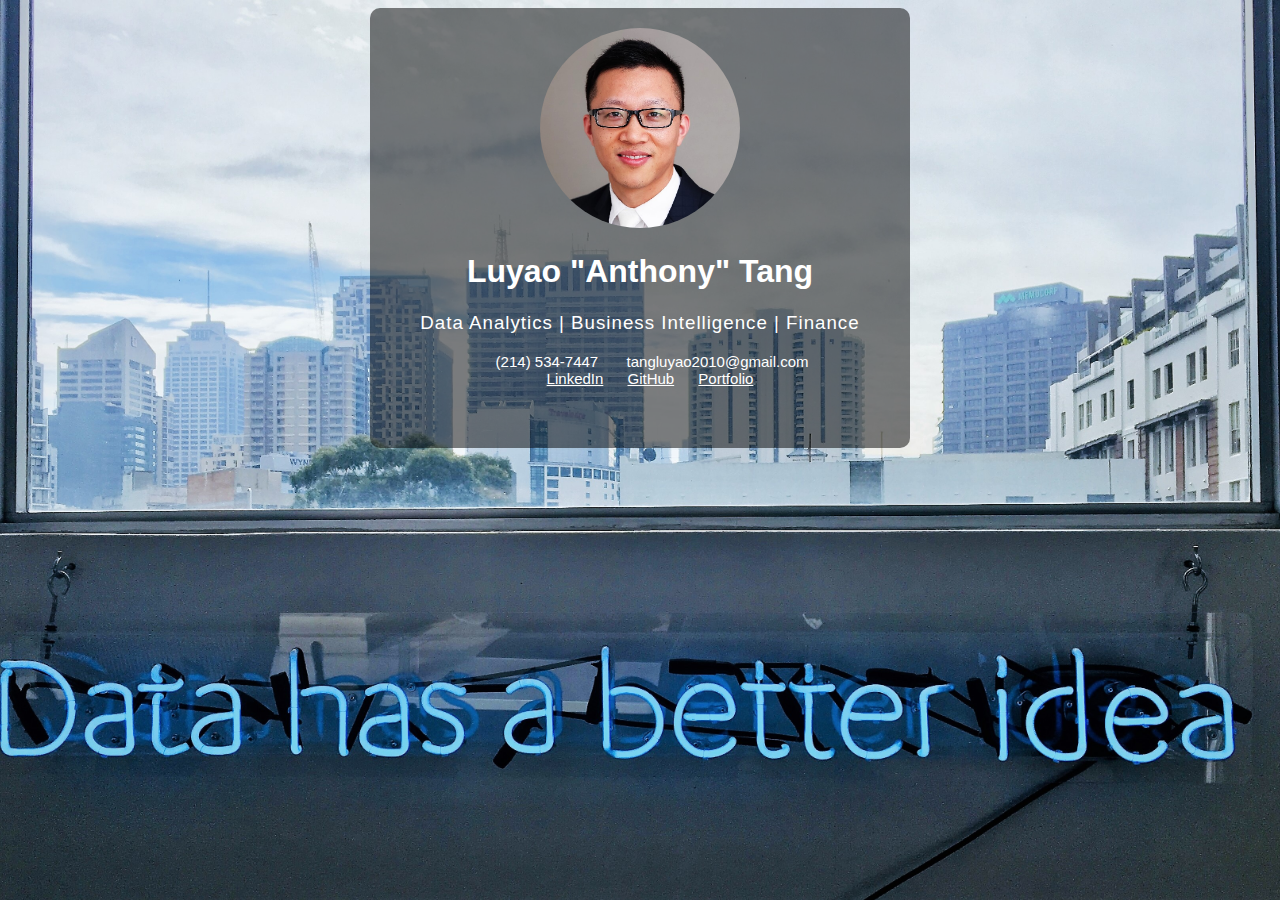
<file: index.html>
<!DOCTYPE html>
<html lang="en">
<head>
    <meta charset="UTF-8">
    <meta name="viewport" content="width=device-width, initial-scale=1.0">
    <meta http-equiv="X-UA-Compatible" content="ie=edge">
    <title>Luyao "Anthony" Tang</title>
    <link rel="stylesheet" type="text/css" href="css/style.css">
    <link rel="stylesheet" href="https://use.fontawesome.com/releases/v5.3.1/css/all.css" integrity="sha384-mzrmE5qonljUremFsqc01SB46JvROS7bZs3IO2EmfFsd15uHvIt+Y8vEf7N7fWAU" crossorigin="anonymous">
</head>
<body>
    <div class="profile">
        <img src="images/prof.jpg" class="prof-pic">
        <h1>Luyao "Anthony" Tang</h1>
        <h3>Data Analytics | Business Intelligence | Finance</h3>
        <div class="social">
            <i class="fas fa-phone-square"></i>&nbsp;(214) 534-7447
            <i class="fas fa-envelope"></i>&nbsp;tangluyao2010@gmail.com
        </div>
        <div class="social">
            <a href="https://linkedin.com/in/luyaoanthonytang" target="_blank"><i class="fab fa-linkedin"></i>LinkedIn</a>
            <a href="https://github.com/atangds" target="_blank"><i class="fab fa-github-square"></i>GitHub</a>
            <a href="portfolio.html"><i class="fas fa-folder-open"></i>Portfolio</a>
        </div>
    </div>
</body>
</html>
</file>
<file: css/style.css>
html {
    background: url(../images/bg.jpg) no-repeat center center fixed;
    background-size: cover;
    font-family: "Lucida Sans Unicode", sans-serif;
}

.profile {
    height: 400px;
    width: 500px;
    padding: 20px;
    margin: 0 auto;
    border-radius: 10px;
    background: rgba(0, 0, 0, 0.5);
    color: white;
    text-align: center;
}

h3 {
    font-weight: 100;
    letter-spacing: 1px;
}

.prof-pic {
    height: 200px;
    width: 200px;
    border-radius: 50%;
}

.social {
    font-size: 15px;
}

.social a {
    color: white;
}

i {
    padding: 10px;
}

@media (max-width: 600px) {
    .profile {
        height: 100%;
        width: 90%;
    }
}
</file>
